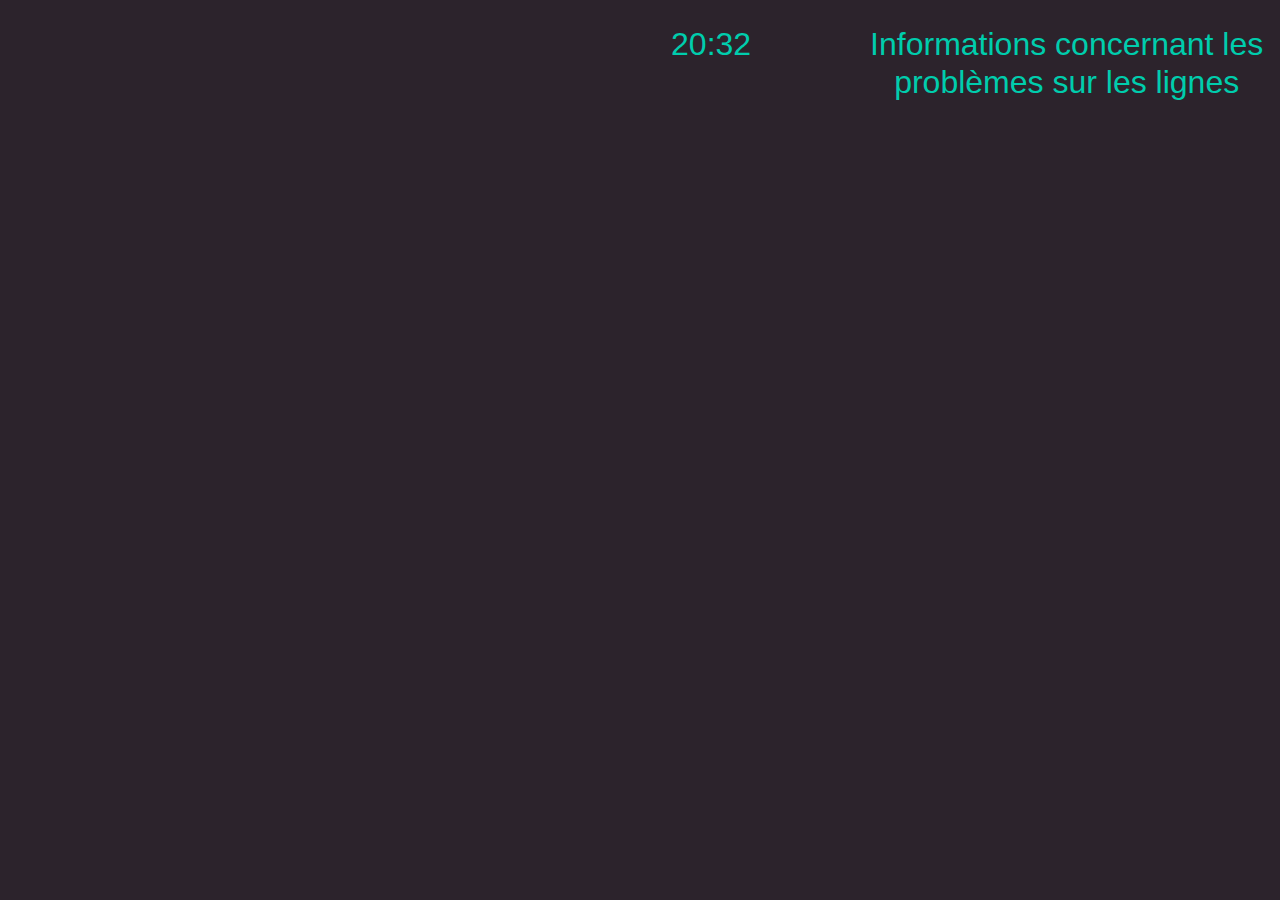
<file: index.html>
<!doctype html>
<html lang="en">
<head>
    <meta charset="UTF-8">
    <meta name="viewport"
          content="width=device-width, user-scalable=no, initial-scale=1.0, maximum-scale=1.0, minimum-scale=1.0">
    <meta http-equiv="X-UA-Compatible" content="ie=edge">
    <title>RATP Traffic Screen</title>
    <link rel="stylesheet" href="https://stackpath.bootstrapcdn.com/bootstrap/4.3.1/css/bootstrap.min.css" integrity="sha384-ggOyR0iXCbMQv3Xipma34MD+dH/1fQ784/j6cY/iJTQUOhcWr7x9JvoRxT2MZw1T" crossorigin="anonymous">
    <link rel="stylesheet" href="css/styles.css"/>
</head>
<body>
    <div class="container-fluid col--lines">
        <div class="row">
            <div class="col-sm-8">

                <div class="row">
                    <div class="col-sm-8 status">
                        <h1></h1>
                    </div>
                    <div class="col-sm-4 time text-center font-weight-bold">
                        <h2></h2>
                    </div>
                </div>

                <div class="row lines lines--rers"></div>
                <div class="row lines lines--metros"></div>
                <div class="row lines lines--tramways"></div>

            </div>
            <div class="col-sm-4 col--traffic">
                <h2> Informations concernant les problèmes sur les lignes </h2>
            </div>
        </div>
    </div>

    <script src="https://code.jquery.com/jquery-3.3.1.slim.min.js" integrity="sha384-q8i/X+965DzO0rT7abK41JStQIAqVgRVzpbzo5smXKp4YfRvH+8abtTE1Pi6jizo" crossorigin="anonymous"></script>
    <script src="https://cdnjs.cloudflare.com/ajax/libs/popper.js/1.14.7/umd/popper.min.js" integrity="sha384-UO2eT0CpHqdSJQ6hJty5KVphtPhzWj9WO1clHTMGa3JDZwrnQq4sF86dIHNDz0W1" crossorigin="anonymous"></script>
    <script src="https://stackpath.bootstrapcdn.com/bootstrap/4.3.1/js/bootstrap.min.js" integrity="sha384-JjSmVgyd0p3pXB1rRibZUAYoIIy6OrQ6VrjIEaFf/nJGzIxFDsf4x0xIM+B07jRM" crossorigin="anonymous"></script>
    <script src="js/scripts.js"></script>
</body>
</html>
</file>
<file: css/styles.css>
body {
    background-color: #2C232C;
}

h1{
    color: #00CDAD;
    padding-top: 20px;
    padding-bottom: 20px;
    text-align: center;
}

h2{
    padding-top: 25px;
    padding-bottom: 20px;
    color: #00CDAD;
}

.blink {
    animation: blinker 1s linear infinite;
}

@keyframes blinker {
    50% {
        opacity: 0;
    }
}

.col--lines .time {
    background-color: #2C232C;
    color: #00CDAD;
}

.col--traffic {
    background-color: #2C232C;
}

.lines div {
    background-color: #837A7C;
    padding: 20px;
    border-radius: 50px;
    margin: 20px;
}

.line--critical {
    background-color: #DC234B !important;
}

.line--works {
    background-color: #CFC825 !important;
}

.col-sm-8{
    color: whitesmoke;
}

.col-sm-4{
    color: #00CDAD;
}

.row{
    text-align:center;
    margin-bottom: 20px;
}
</file>
